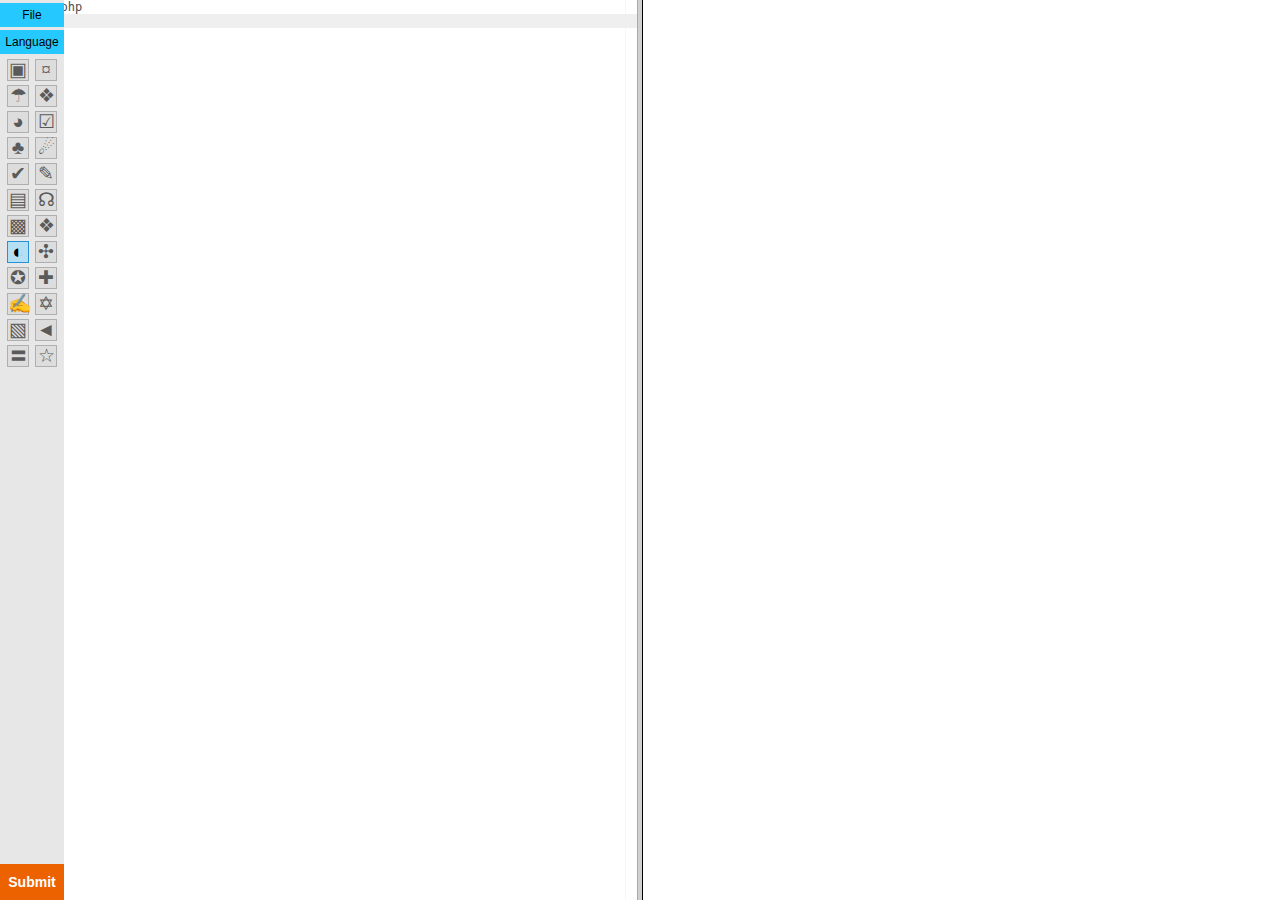
<file: index.html>
<!DOCTYPE html>
<html>
<head>
<title>My test</title>
<meta http-equiv="Content-Type" content="text/html; charset=utf-8" />
</head>

<frameset cols="50%,50%">
  <frame src="editor.html" name="editor" />
  <frame src="data.php?C=Code&A=initPage" name="viewer" />
</frameset>

</html>
</file>
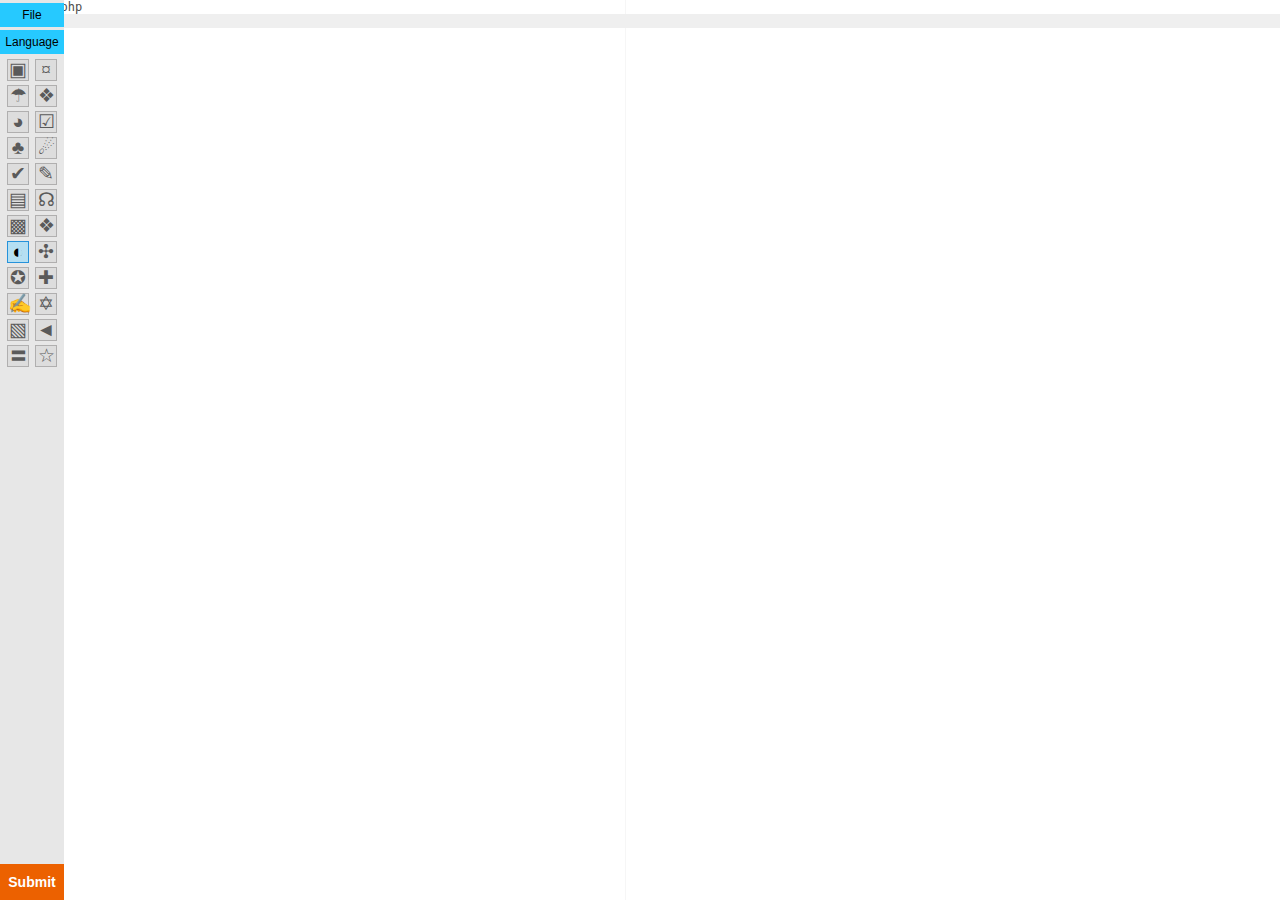
<file: editor.html>
<!DOCTYPE HTML>
<html>
<head>
<title>My test</title>
<meta http-equiv="Content-Type" content="text/html; charset=utf-8" />
<link type="text/css" rel="stylesheet" href="./static/index.css"/>
<!--
<script src="//cdnjs.cloudflare.com/ajax/libs/ace/1.1.3/ace.js" type="text/javascript" charset="utf-8"></script>
-->
<script src="./static/ace/ace.js" type="text/javascript" charset="utf-8"></script>
<script src="./static/jquery.min.js" type="text/javascript" charset="utf-8"></script>
</head>
<body>
<div id="mainBar" class="hide">
	<ul id="btnBoxCommon">
		<!-- menu -->
	</ul>
	<div id="btnBoxIcon">
		<div id="readLastCode" title="Read last code" class="smallIcon"><div>▣</div></div>
		<div class="smallIcon"><div>¤</div></div>
		<div title="readOnly" class="smallIcon"><div>☂</div></div>
		<div title="App submit" class="smallIcon"><div>❖</div></div>
		<div title="title test" class="smallIcon"><div>◕</div></div>
		<div title="title test2" class="smallIcon"><div>☑</div></div>
		<!--<div title="title test3" class="smallIcon"><div>✂</div></div>
		<div title="title test4" class="smallIcon"><div>☇</div></div>
		<div title="title test5" class="smallIcon"><div>☜</div></div>
		<div title="title test6" class="smallIcon"><div>☞</div></div>
		<div title="title test7" class="smallIcon"><div>♡</div></div>
		<div title="title test8" class="smallIcon"><div>♠</div></div>
		<div title="title test9" class="smallIcon"><div>✖</div></div>
		<div class="smallIcon"><div>♧</div></div>-->
		<div class="smallIcon"><div>♣</div></div>
		<div class="smallIcon"><div>☄</div></div>
		<div class="smallIcon"><div>✔</div></div>
		<div class="smallIcon"><div>✎</div></div>
		<div class="smallIcon"><div>▤</div></div>
		<div class="smallIcon"><div>☊</div></div>
		<div class="smallIcon"><div>▩</div></div>
		<div class="smallIcon"><div>❖</div></div>
		<div class="smallIcon switch selected"><div>◐</div></div>
		<div class="smallIcon switch"><div>✣</div></div>
		<div class="smallIcon switch"><div>✪</div></div>
		<div class="smallIcon switch"><div>✚</div></div>
		<div class="smallIcon switch"><div>✍</div></div>
		<div class="smallIcon switch"><div>✡</div></div>
		<div class="smallIcon switch"><div>▧</div></div>
		<div class="smallIcon switch"><div>◄</div></div>
		<div class="smallIcon switch"><div>〓</div></div>
		<div class="smallIcon switch"><div>☆</div></div>
	</div>
	<div id="btnBoxSubmit">
		<div id="btnSubmit" class="button" >Submit</div>
	</div>
</div>
<div id="editor"></div>
<div class="hide">
	<form id="postForm" action="data.php?C=Code&A=submit" target="viewer" method="post">
		<input type="hidden" id="codeInput" name="code" value="" />
	</form>
</div>
</body>
<script src="./static/editor.js" type="text/javascript" charset="utf-8"></script>
</html>
</file>
<file: static/index.css>
/*
#mainBar {
	z-index: 10;
}
*/
body,ul,ol,li,div{margin:0;padding:0;border:none;}
ul,ol,li{list-style:none;}

body{
	overflow: hidden;
	margin: 0;
	padding: 0;
	height: 100%;
	width: 100%;
}
.hide{
	display:none;
}
#editor {
	position: absolute;
	top: 0;
	right: 0;
	bottom: 0;
	left: 1px;
}

#mainBar,#btnBoxSubmit{
	position:absolute;
	left:0;
}
#mainBar,#btnBoxSubmit,#btnBoxCommon,#btnBoxIcon,.button{
	width:64px;
}
#mainBar:hover {
	z-index: 10;
}
#mainBar {
	background-color:#E7E7E7;
	height:100%;
	-moz-user-select: none;
	-webkit-user-select: none;
	-ms-user-select: none;
	user-select: none;
}

.button,.smallIcon,.menu{
	cursor: pointer;
}

.button{
	height:24px;
	line-height:24px;
	text-align:center;
	font-size:12px;
	font-family:Verdana,Arial;
	background-color:#26C9FF;
	margin:3px 0;

}

.button:hover,#btnBoxCommon .selected{
	background-color:#00A9F2;
}

#btnBoxCommon .menu{
    position: absolute;
    background-color: #00A9F2;
    left: 64px;
    margin-top: -27px;
	border-left:1px solid #ccc;
}
#btnBoxCommon .menu .menu{
	margin-top: -20px;
}
#btnBoxCommon .menu li{
	padding:3px 12px 3px 18px;
	font-size:12px;
	font-family:Verdana,Arial;
	white-space: nowrap;
}
#btnBoxCommon .menu li:hover{
	background-color: #0095F2;
}
.smallIcon{
	float:left;
	padding: 2px 3px;
}
.smallIcon:nth-child(odd){
	padding-left:7px;
}
.smallIcon:nth-child(even){
	padding-right:7px;
}
.smallIcon div{
	font-size: 19px;
	width:20px;
	height:20px;
	line-height:20px;
	margin:0;
	color:#5A5A5A;
	border:1px solid #B0AFAF;
	background-color:#DDDDDD;
	text-align:center;
}

.smallIcon:hover div{
	color:#000000;
	border:1px solid #70C0E7;
}
#btnBoxIcon .selected div{
	color:#000000;
	border:1px solid #2692DA;
	background-color:#B5DFF2;
}
#btnBoxIcon .smallIcon:hover div{
	background-color:#F5F3FB;
}

#btnBoxIcon .selected:hover div{
	background-color:#DDF2F9;
}
#mainBar #btnBoxIcon .mouseDown div{
	background-color:#93D1EC;
}

#btnBoxCommon{
	top:0;
	bottom:39px;
	overflow: hidden;
}

#btnBoxSubmit{
	bottom:0;
}

#btnSubmit{
	font-size:14px;
	font-weight:bold;
	height:36px;
	line-height:36px;
	color:#fff;
	background-color:#EC6100;
	margin-bottom:0;
}
#btnSubmit:hover{
	background-color:#EC2F00;
}
</file>
